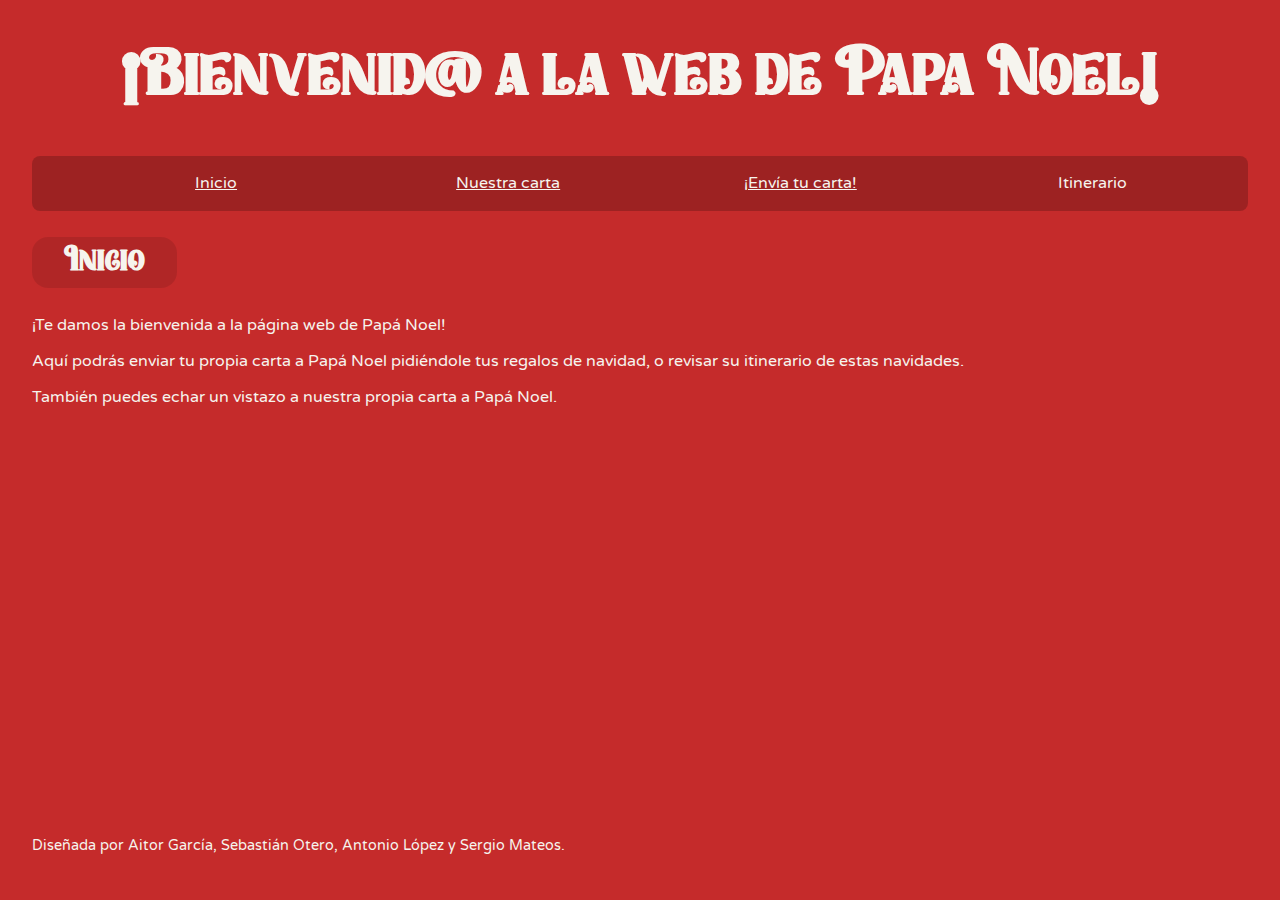
<file: index.html>
<!DOCTYPE html>
    <head>
        <link rel="stylesheet" href="css/styles.css">
        <title>Página web de Papá Noel</title>
    </head>
    <body>
        <header>
            <h1>¡Bienvenid@ a la web de Papa Noel!</h1>
        </header>
        <nav>
            <ul>
                <li><a href=index.html>Inicio</a></li>
                <li><a href=carta.html>Nuestra carta</a></li>
                <li><a href=formulario.html>¡Envía tu carta!</a></li>
                <li>Itinerario</li>
            </ul>
        </nav>
        <main>
            <section class="titulo">
                <h2>Inicio</h2>
            </section>
            <section class="contenido">
                <p>¡Te damos la bienvenida a la página web de Papá Noel!</p>
                <p>Aquí podrás enviar tu propia carta a Papá Noel pidiéndole tus regalos de navidad, o revisar su itinerario de estas navidades.</p>
                <p>También puedes echar un vistazo a nuestra propia carta a Papá Noel.</p>
            </section>
        </main>
        <footer>
            <p>Diseñada por Aitor García, Sebastián Otero, Antonio López y Sergio Mateos.</p>
        </footer>
    </body>
</html>
</file>
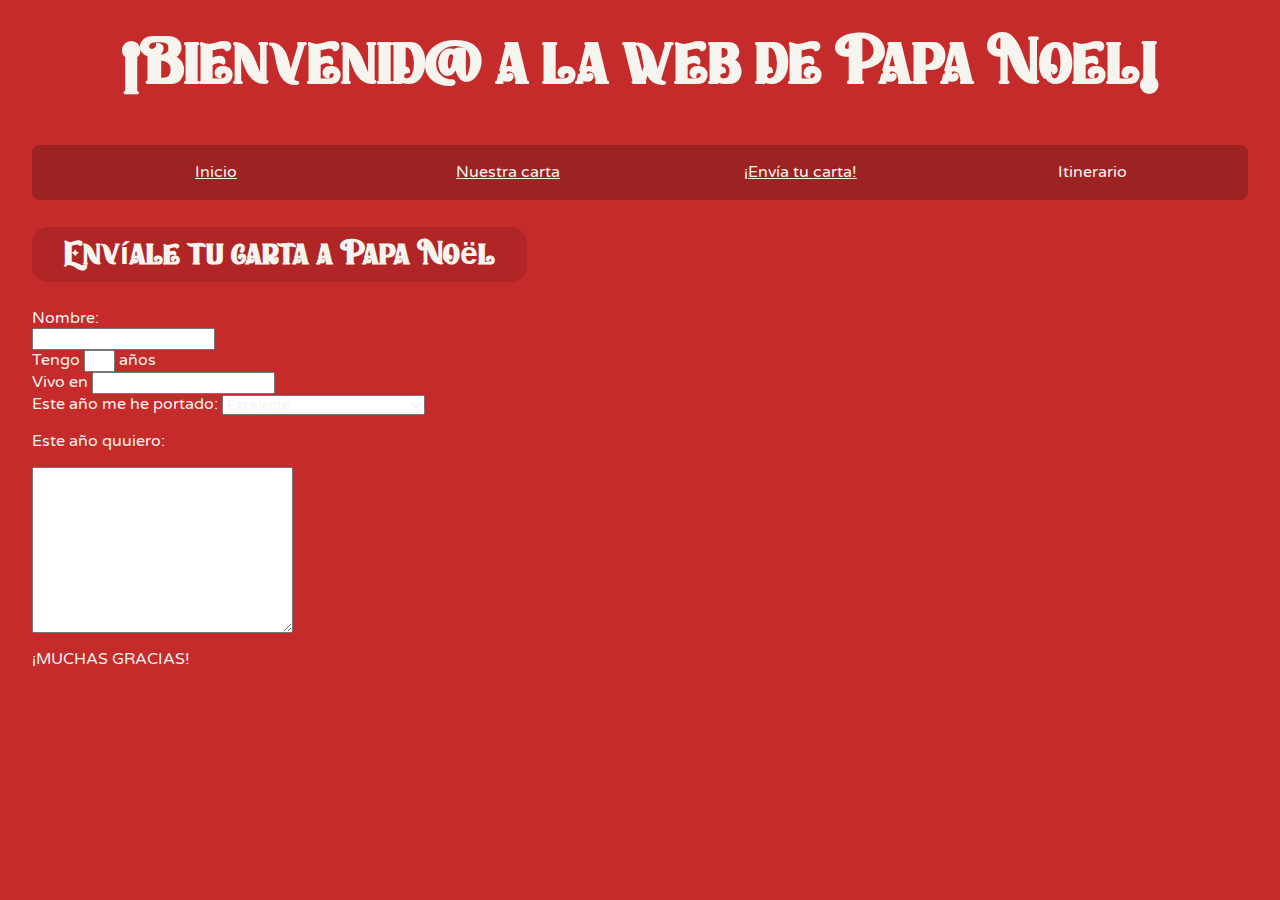
<file: formulario.html>
<html>
    <head>
        <title>Formulario</title>
        <link rel="stylesheet" href="css/styles.css">
    </head>
    <body>
        <header>
            <h1>¡Bienvenid@ a la web de Papa Noel!</h1>
        </header>
        <nav>
            <ul>
                <li><a href=index.html>Inicio</a></li>
                <li><a href=carta.html>Nuestra carta</a></li>
                <li><a href=formulario.html>¡Envía tu carta!</a></li>
                <li>Itinerario</li>
            </ul>
        </nav>
        <h2>Envíale tu carta a Papa Noël</h2>
        <form>
            <label for="nombre">Nombre:</label><br>
            <input type="text" id="nombre"><br>
            <label for="edad">Tengo</label>
            <input type="text" id="edad" size="1">
            <label>años</label><br>
            <label for="direccion">Vivo en</label>
            <input type="text" id="direccion"><br>
            <label>Este año me he portado:</label>
            <select>
                <option>Excelente</option>
                <option>Muy bien</option>
                <option>No tan bien</option>
                <option>Un poco mal pero no siempre</option>
                <option>Mal</option>
            </select>
            <p>Este año quuiero:</p>
            <textarea rows="10" cols="30"></textarea>
            <p>¡MUCHAS GRACIAS!</p>
        </form>
    </body>
</html>
</file>
<file: css/styles.css>
@font-face {
    font-family: 'Home Christmas';
    src: url('../fonts/Home_Christmas.otf')
}

@font-face {
    font-family: 'Varela Round';
    src: url('../fonts/VarelaRound.ttf')
}

* {
    color: hsl(45, 33%, 95%);
    font-family: 'Varela Round';
}

body {
    background-color: hsl(0, 64%, 47%);
    margin-left:2.5%;
    margin-top: 2.5%;
    margin-right:2.5%;
    margin-bottom: 2.5%;
}

main {
    height: 65vh;
}

h1, h2 {
    font-family: 'Home Christmas', sans-serif;
}

h1 {
    font-size: 4rem;
    text-align: center;
}

h2 {
    padding: 0.5rem 2rem;
    width: fit-content;
    font-size: 2rem;
    background-color:rgba(0, 0, 0, 0.1);
    border-radius: 0.5em;
}

nav {
    width: 100%;
    background-color: rgba(0, 0, 0, 0.2);
    border-radius: 0.5em;
    padding-top: 0.1rem;
    padding-bottom: 0.1rem;
}

nav ul li {
    list-style: none;
    display: inline-block;
    padding: 0%, 10%;
    margin-left: 2%;
    margin-right: 2%;
    width: 20.5%;
    text-align: center;
}

footer {
    font-size: 0.9rem;
}

p.direccion {
    margin-top: 2.5%;
    color: rgb(255, 255, 255);
    font-family: 'Varela Round';
}

p.carta {
    margin-top: 2.5%;
    margin-bottom: 2.5%;
    color: rgb(255, 255, 255);
    font-family: 'Varela Round';
    color:rgb(255, 255, 255);
    background-image: url('../img');
}
</file>
